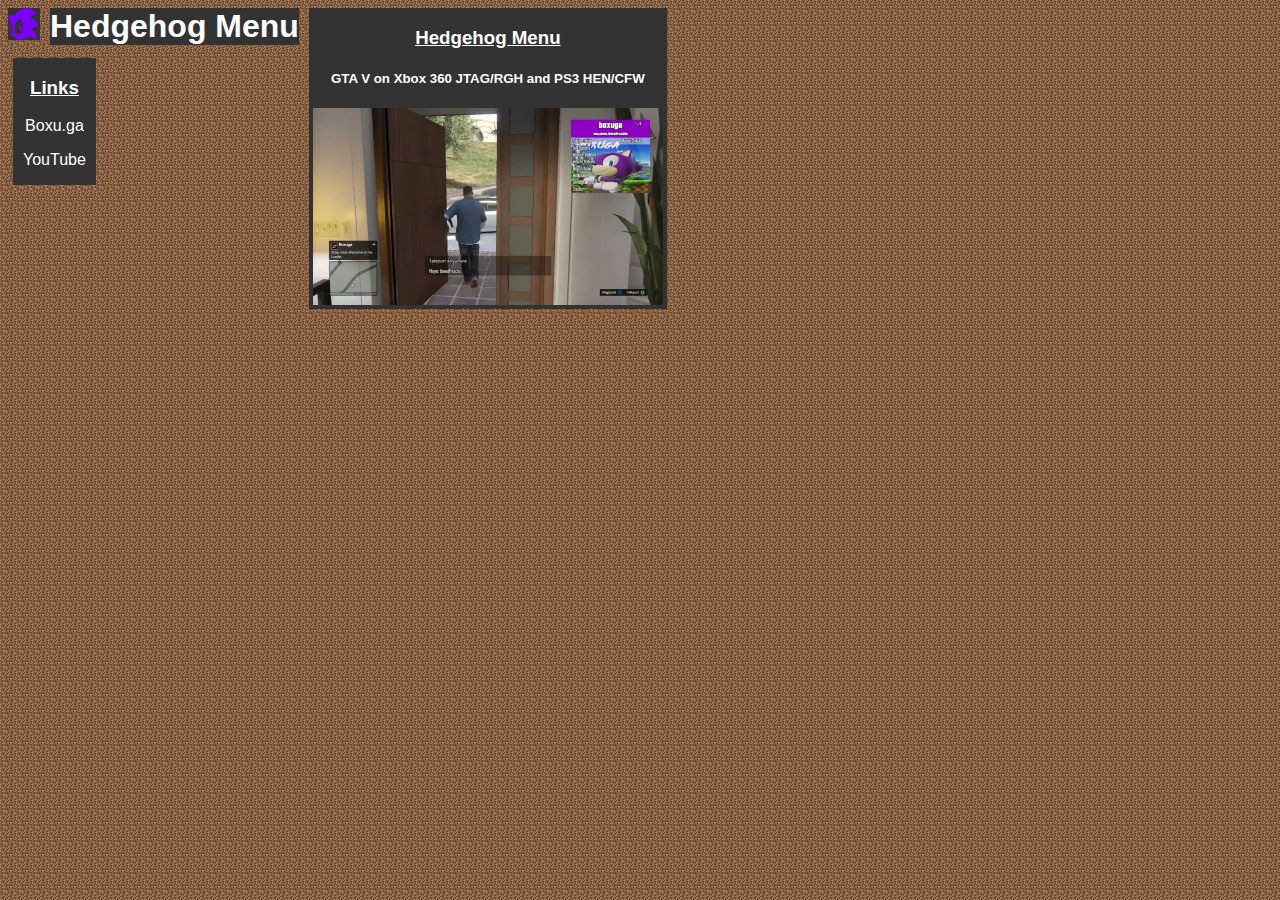
<file: index.html>
<!DOCTYPE html>
<html lang="en">
<head>
    <meta charset="UTF-8">
    <meta http-equiv="X-UA-Compatible" content="IE=edge">
    <meta name="viewport" content="width=device-width, initial-scale=1.0">
    <link rel="stylesheet" href="/data/style.css">
    <link rel="shortcut icon" href="/data/images/favicon.png" type="image/x-icon">
    <title>Hedgehog Menu</title>
</head>

<body>
    <div class="headwithmarquee">
            <img class="title" width="32" height="32" src="/data/images/favicon.png" alt="">
            <h1 class="title">Hedgehog Menu</h1>
            <marquee id="outofdate_browser_marquee">You're browser may be alittle out of date or You're not on <a  href="https://chrome.google.com/">Google Chrome</a>, <a href="https://www.mozilla.org/en-US/firefox/browsers/">Mozilla Firefox</a>, or other browsers based on them. You should check out the ultra cool <a href="/old/">Site Designed for Older Browsers</a></marquee>
    </div>

    <div class="content">
        <h3><a style="color: white;" href="/gtav/">Hedgehog Menu</a></h3>
        <h5>GTA V on Xbox 360 JTAG/RGH and PS3 HEN/CFW</h5>
        <img src="/data/images/Hedgehog360.png" alt="" width="350">
    </div>
    <div id="sidebar_main" class="sociallinks">
                
        <h3>Links</h3>
        <p><a href="http://boxuga.com">Boxu.ga</a></p>
        <p><a href="https://youtube.com/boxuga">YouTube</a></p>
       
    </div>
    
</body>
<script type="text/javascript">    
    var oodbm = document.getElementById('outofdate_browser_marquee'); // sets up the out of date marquee
    var sidebr = document.getElementById('sidebar_main'); // the side bar
    if (navigator.userAgent.indexOf('Chrome') != -1) // if a older verison of IE the javascript wont remove the marquee
    {
        oodbm.parentNode.removeChild(oodbm);
    }
    if (navigator.userAgent.indexOf('Firefox') != -1) {
        oodbm.parentNode.removeChild(oodbm);
    }
    if (navigator.userAgent.indexOf('Safari') != -1 && navigator.userAgent.indexOf('Macintosh') != -1){
        oodbm.parentNode.removeChild(oodbm);
    }

    if(/Android|webOS|iPhone|iPad|iPod|IEMobile|Opera Mini/i.test(navigator.userAgent)) {
        oodbm.parentNode.removeChild(oodbm);
        sidebr.style.zIndex = "0"
        sidebr.style.position = "relative"
        sidebr.style.marginTop = "1px"
    }

    if (window.innerWidth <= 674 && /Cr OS|Linux x86|Windows|Macintosh/i.test(navigator.userAgent)) {
        sidebr.style.zIndex = "0"
        sidebr.style.position = "relative"
        sidebr.style.marginTop = "1px"
    }
    else {
        sidebr.style.marginLeft = "5px"
    }
    
</script>
</html>
</file>
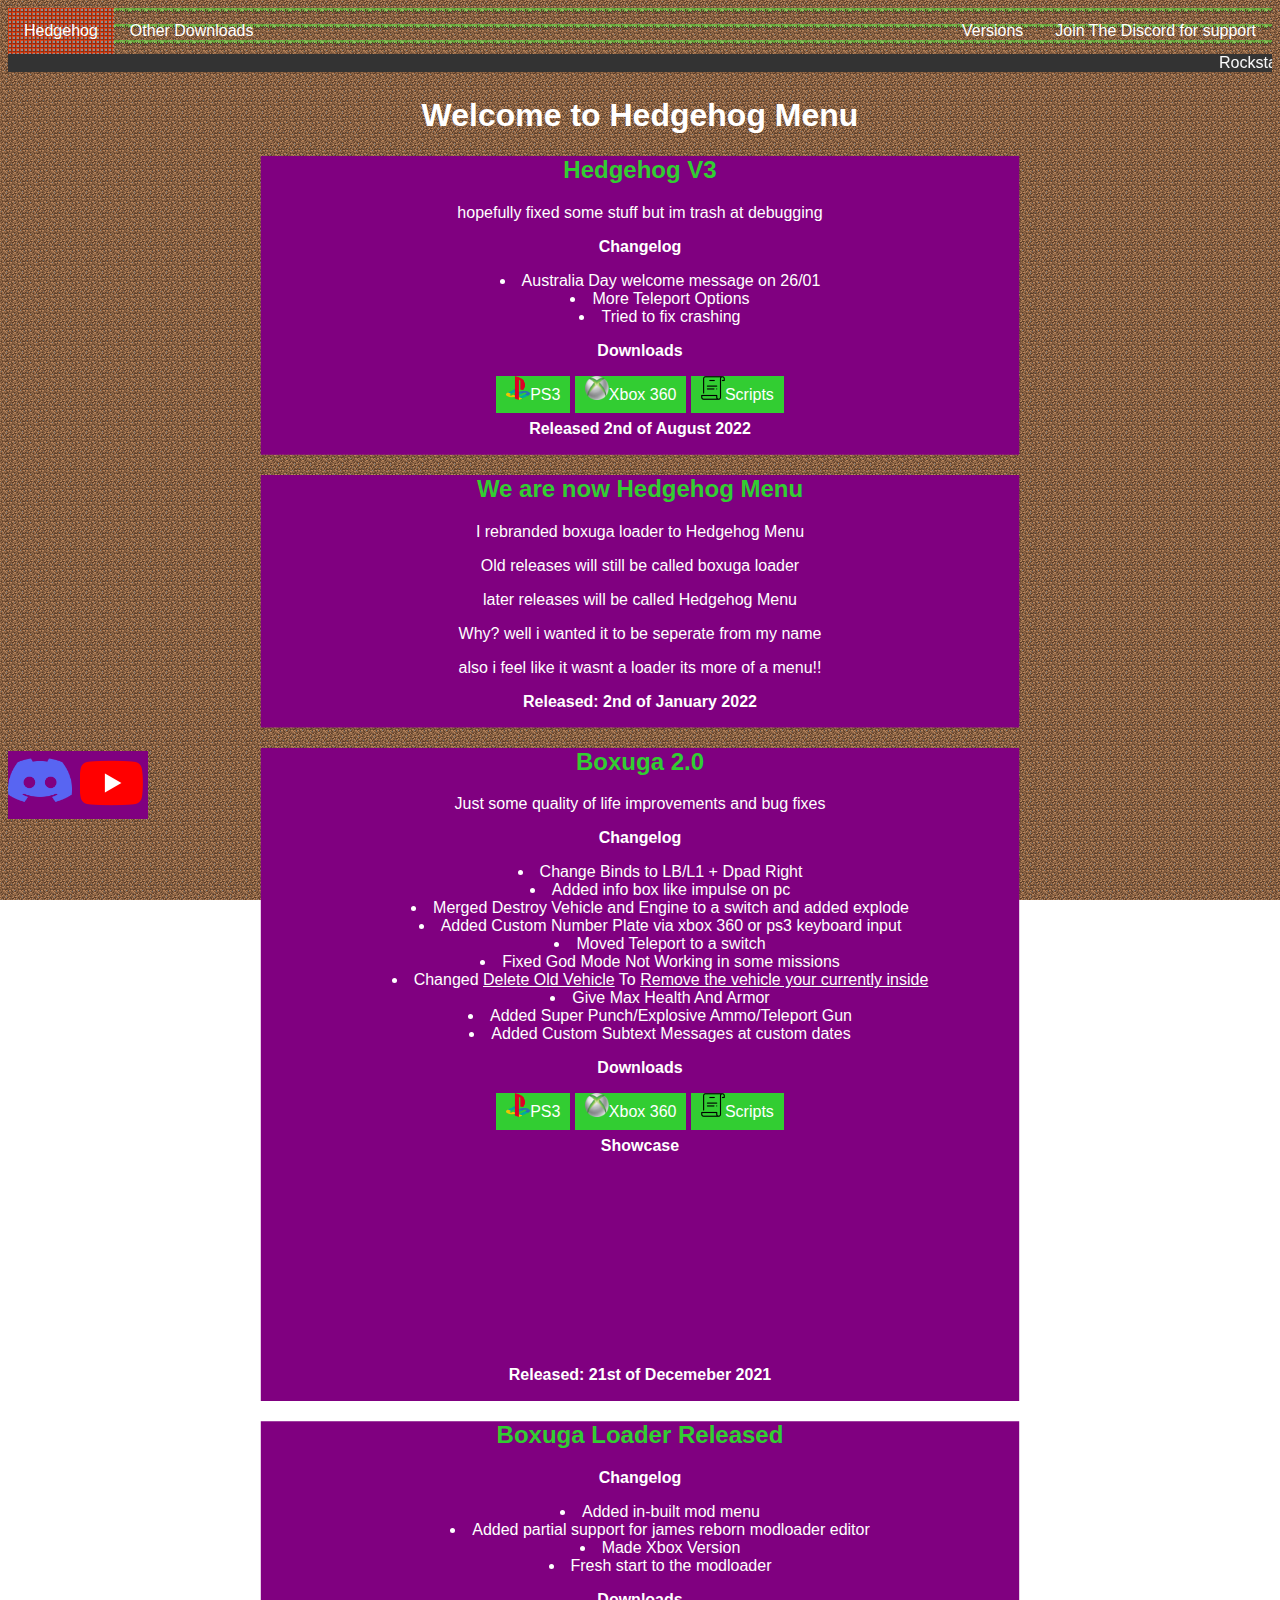
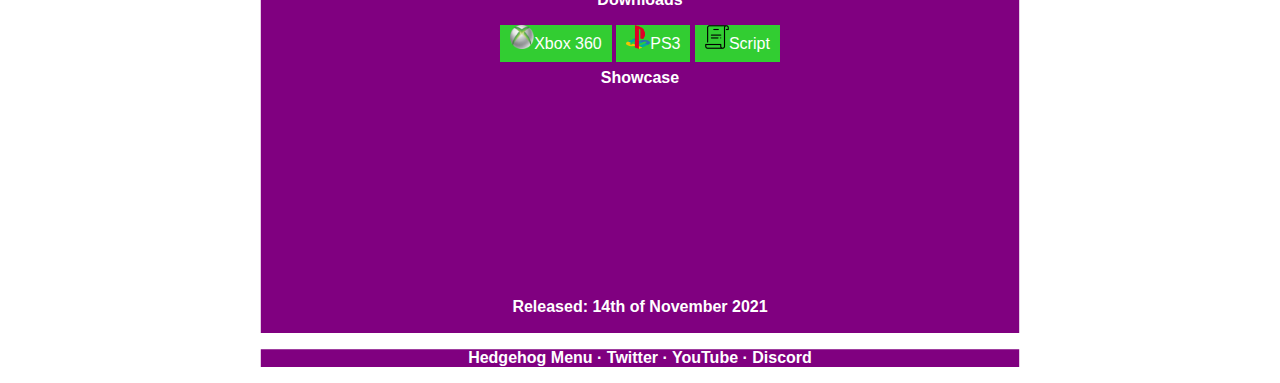
<file: gtav/index.html>
<!DOCTYPE html>
<html lang = "en">
<html>
    <head>
    <meta http-equiv="Content-Type" content="text/html; charset=UTF-8">
    <title>Hedgehog Menu I Home</title>
     <link rel="icon" type="image/png" href="/data/images/favicon.png">
    <meta title="Hedgehog Menu for PS3/Xbox 360">
    <meta name="description" content="Best Single Player GTA 5 Jailbroken PS3s & RGH Xbox 360 and Completely Open Source">
    <meta property="og:title" content="Hedgehog Menu for PS3/Xbox 360">
    <meta name="viewport" content="width=device-width, initial-scale=1">
    <meta name="keywords" content="Boxuga, Loader, Hedgehog Menu, GTA 5 Mod Menu, PS3, Xbox 360, RGH, JTAG, ModLoader, Boxuga Script, Hedgehog Script, Mod Menu, script mod, modloader, hen, cfw, hfw">
    <link rel="apple-touch-icon" href="/data/images/favicon.png"/>
    <link rel="stylesheet" href="/data/style.css"> 
</head>
<body>
    <div class="topbarmc" id="topbarmc">
        <a class="first" href="#">Hedgehog</a>
        <!--
        <a id="install" href="/installation">Installation</a>-->
        <div class="dropdown">
            <button>Other Downloads
            </button>
            <div class="dropdown-content">
                <a href="https://www.wemod.com/horizon/download">Xbox 360 - Horizon</a>
                <a href="https://teapotlive.us/">TeapotLive Stealth Server/Script Bypass</a>
                <a href="https://www.mediafire.com/file/l8aqzfg5fqe71ch/EBOOT.BIN/file">PS3 - EBOOT.BIN - Needed</a>
                </div>
        </div>
        <div id="Discord">
            <a style="float: right;" href="#" onclick="window.open('https://discord.gg/RYecxEHUZ5', 'target')">Join The Discord for support</a>
        </div>
        <div id="versionsdropdown" class="dropdown" style="float: right;">
            <button>Versions
            </button>
            <div class="dropdown-content">
                <a href="#v3">Hedgehog V3</a>
                <a href="#v2">Boxuga v2</a>
                <a href="#v1">Boxuga v1</a>
            </div>
        </div>
    </div>
    <marquee>Rockstar bring back GTA 5</marquee>
    <div id="socialsidebar" class="socialsidebar">
        <a href="https://discord.gg/RYecxEHUZ5"><img src="/data/images/discord.png" alt=""></a>
        <a href="https://youtube.com/boxuga"><img src="/data/images/youtube.png" alt=""></a>
    </div>
    <center>
    <h1>Welcome to Hedgehog Menu</h1>    
        <div class="updatecontentsections" id="version3content">
            <h2 id="v3">Hedgehog V3</h2>
            <p>hopefully fixed some stuff but im trash at debugging</p>
            <p><b>Changelog</b></p>
            <ul>
                <li>Australia Day welcome message on 26/01</li>
                <li>More Teleport Options</li>
                <li>Tried to fix crashing</li>
            </ul>
            <p><b>Downloads</b></p>
            <a href="https://github.com/BoxxyDEV/Boxuga-ModLoader/releases/download/V2/update.rpf" class="hyperlinkbutton"><img src="/data/images/playstation.png">PS3</a>
            <a href="https://github.com/BoxxyDEV/Boxuga-ModLoader/releases/download/V2/Boxuga.V2.Xbox.zip" class="hyperlinkbutton"><img src="/data/images/xbox.png">Xbox 360</a>
            <a href="https://github.com/BoxxyDEV/Boxuga-ModLoader/releases/download/V2/Scripts.zip" class="hyperlinkbutton"><img src="/data/images/scroll.png">Scripts</a>
            <p><b>Released 2nd of August 2022</b></p>
        </div>
         <div class="updatecontentsections" id="generalupdatesv1">
            <h2>We are now Hedgehog Menu</h2>
            <p>I rebranded boxuga loader to Hedgehog Menu</p>
            <p>Old releases will still be called boxuga loader</p>
            <p>later releases will be called Hedgehog Menu</p>
            <p>Why? well i wanted it to be seperate from my name</p>
            <p>also i feel like it wasnt a loader its more of a menu!!</p>
            <p><b>Released: 2nd of January 2022</b></p>
        </div>
      <div class="updatecontentsections" id="version2content">
        <h2 id="v2">Boxuga 2.0</h2>
        <p>Just some quality of life improvements and bug fixes</p>
        <p><b>Changelog</b></p>
        <ul>
            <li>Change Binds to LB/L1 + Dpad Right</li>
            <li>Added info box like impulse on pc</li>
            <li>Merged Destroy Vehicle and Engine to a switch and added explode</li>
            <li>Added Custom Number Plate via xbox 360 or ps3 keyboard input</li>
            <li>Moved Teleport to a switch</li>
            <li>Fixed God Mode Not Working in some missions</li>
            <li>Changed <u>Delete Old Vehicle</u> To <u>Remove the vehicle your currently inside</u></li>
            <li>Give Max Health And Armor</li>
            <li>Added Super Punch/Explosive Ammo/Teleport Gun </li>
            <li>Added Custom Subtext Messages at custom dates</li>
        </ul>
        <p><b>Downloads</b></p>
        <a href="https://github.com/BoxxyDEV/Boxuga-ModLoader/releases/download/V2/update.rpf" class="hyperlinkbutton"><img src="/data/images/playstation.png">PS3</a>
        <a href="https://github.com/BoxxyDEV/Boxuga-ModLoader/releases/download/V2/Boxuga.V2.Xbox.zip" class="hyperlinkbutton"><img src="/data/images/xbox.png">Xbox 360</a>
        <a href="https://github.com/BoxxyDEV/Boxuga-ModLoader/releases/download/V2/Scripts.zip" class="hyperlinkbutton"><img src="/data/images/scroll.png">Scripts</a>
                <div id="showcasev2">
                    <p><b>Showcase</b></p>
            <iframe width="250vw" height="175vh" src="https://www.youtube.com/embed/kQZZWB2RShc" title="YouTube video player" frameborder="0" allow="accelerometer; autoplay; clipboard-write; encrypted-media; gyroscope; picture-in-picture" allowfullscreen></iframe>
                    <iframe width="250vw" height="175vh" src="https://www.youtube.com/embed/2fKtsx3IaUc" title="YouTube video player" frameborder="0" allow="accelerometer; autoplay; clipboard-write; encrypted-media; gyroscope; picture-in-picture" allowfullscreen></iframe>
</div>
        <p><b>Released: 21st of Decemeber 2021</b></p>
        </div>
    <div class="updatecontentsections" id="version1content">
        <h2 id="v1">Boxuga Loader Released</h2>
        <p><b>Changelog</b></p>
        <ul>
            <li>Added in-built mod menu</li>
            <li>Added partial support for james reborn modloader editor</li>
            <li>Made Xbox Version</li>
            <li>Fresh start to the modloader</li>
        </ul>
        <p id="helpv1"></p>
        <div id="downloadsv1">
        <p><b>Downloads</b></p>
        <a href="https://www.mediafire.com/file/5zknaam7cgxx7zp/tu00000009_00000000/file" class="hyperlinkbutton"><img src="/data/images/xbox.png">Xbox 360</a>
        <a href="https://www.mediafire.com/file/odoggnh8qvbvw9i/update.rpf/file" class="hyperlinkbutton"><img src="/data/images/playstation.png">PS3</a>
        <a href="https://www.mediafire.com/file/m3yvsf8xwrt0nib/BoxugaLoaderScript.zip/file" class="hyperlinkbutton"><img src="/data/images/scroll.png">Script</a>
    </div>
        <div id="showcasev1">
            <p><b>Showcase</b></p>
             <iframe alt="Xbox version" width="250vw" height="175vh" src="https://www.youtube.com/embed/TwIGpLNDfTc" title="YouTube video player" frameborder="0" allow="accelerometer; autoplay; clipboard-write; encrypted-media; gyroscope; picture-in-picture" allowfullscreen></iframe>
            <iframe alt="PlayStation 3 Version" width="250vw" height="175vh" src="https://www.youtube.com/embed/kLCfHwAh5F8" title="YouTube video player" frameborder="0" allow="accelerometer; autoplay; clipboard-write; encrypted-media; gyroscope; picture-in-picture" allowfullscreen></iframe>
</div>
        <p><b>Released: 14th of November 2021</b></p>
        </div>

 <div class="updatecontentsections" style="padding-bottom: 0px;" id="bottombar">
     <p><b>Hedgehog Menu  · <a href="https://twitter.com/RealBoxuga">Twitter</a> · <a href="https://youtube.com/Boxuga">YouTube</a> · <a href="https://discord.gg/RYecxEHUZ5">Discord</a></b></p>
 </div>
</center>
</body>
<script type="text/javascript">
var Showcasev1 = document.getElementById('showcasev1');
var Showcasev2 = document.getElementById('showcasev2');
var Discord = document.getElementById('Discord');
var UnsupportedMarquee = document.getElementById('marqueebutton1');
var downloadsv1 = document.getElementById('downloadsv1');
var helpv1 = document.getElementById('helpv1');
var topbar = document.getElementById('topbarmc');
var v1content = document.getElementById('version1content');
var v2content = document.getElementById('version2content');
var v3content = document.getElementById('version3content');
var bottom = document.getElementById('bottombar');
var install = document.getElementById('install');
var verdrop = document.getElementById('versionsdropdown');
var generalupdatesv1 = document.getElementById('generalupdatesv1');
var socialbar = document.getElementById('socialsidebar');
if (navigator.platform == "PlayStation 3") {
        Showcasev1.parentNode.removeChild(Showcasev1);
    Showcasev2.parentNode.removeChild(Showcasev2);
        Discord.parentNode.removeChild(Discord);
        UnsupportedMarquee.parentNode.removeChild(UnsupportedMarquee);
        helpv1.innerText = "YouTube is not supported thats why the showcases arent here";
        helpv1.style.color = "gray";
}
if (navigator.userAgent.indexOf('Xbox') != -1) { // checks if user is running a xbox
    alert('This site doesnt really work that well on Xbox 360 Internet Explorer but may work better on Xbox One or Later');
}
if(/Android|webOS|iPhone|iPad|iPod|BlackBerry|IEMobile|Opera Mini/i.test(navigator.userAgent)) {
    socialbar.parentNode.removeChild(socialbar);
   install.parentNode.removeChild(install);
   verdrop.style.float = "left";
    Discord.parentNode.removeChild(Discord);
    v3content.style.clipPath = "inset(0% 0% 0% 0%)"
   v1content.style.clipPath = "inset(0% 0% 0% 0%)"
    v2content.style.clipPath = "inset(0% 0% 0% 0%)"
   bottom.style.clipPath = "inset(0% 0% 0% 0%)"
    generalupdatesv1.style.clipPath = "inset(0% 0% 0% 0%)"
}
</script>
</html>
</file>
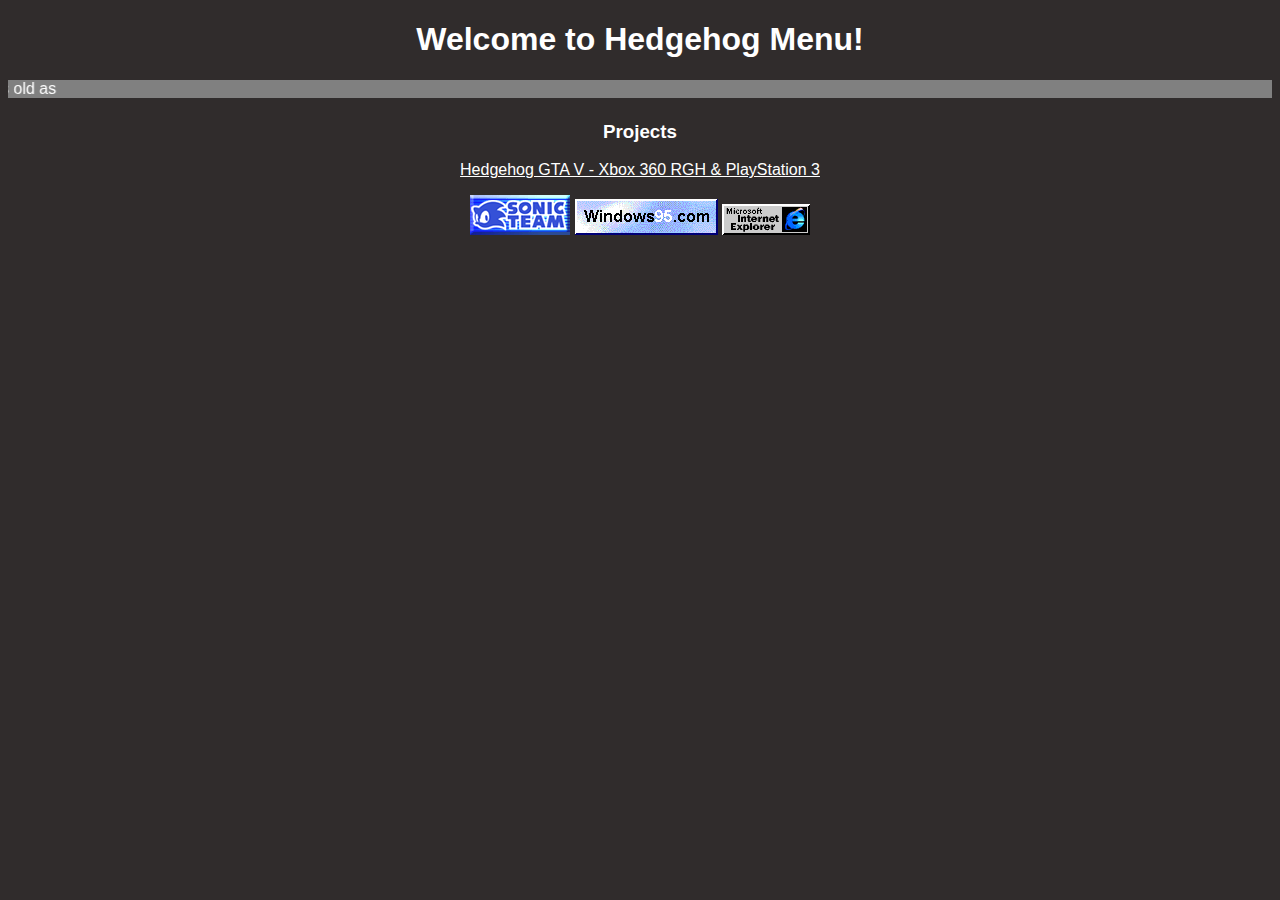
<file: old/index.html>
<!DOCTYPE html>
<html lang="en">
<head>
    <meta charset="UTF-8">
    <meta http-equiv="X-UA-Compatible" content="IE=edge">
    <meta name="viewport" content="width=device-width, initial-scale=1.0">
    <link rel="stylesheet" href="/old/data/style.css">
    <link rel="shortcut icon" href="/data/images/favicon.png" type="image/x-icon">
    <title>Welcome to Hedgehog Menu!</title>
</head>
<body>
    <center>
        <h1>Welcome to Hedgehog Menu!</h1>
        <marquee behavior="" direction="right">Grand Theft Auto V is old as</marquee>
        <h3>Projects</h3>
        <a href="/old/gtav/">Hedgehog GTA V - Xbox 360 RGH & PlayStation 3</a>
        <p></p>
        <a href="http://theoldnet.com/get?decode=false&scripts=false&timestamp=20020122064528&url=http://sonicteam.com/index_e.html"><img src="/data/images/button_links/SONICTEAM.gif" alt=""></a>
        <a href="http://theoldnet.com/get?decode=false&scripts=false&timestamp=19961220113645&url=http://windows95.com/"><img src="/data/images/button_links/win95.gif" alt=""></a>
        <a href="http://theoldnet.com/get?year=1996&scripts=false&decode=false&url=http://microsoft.com//ie/ie.htm"><img src="/data/images/button_links/ie_anim.gif" alt=""></a>
    </center>
    
    
</body>
</html>
</file>
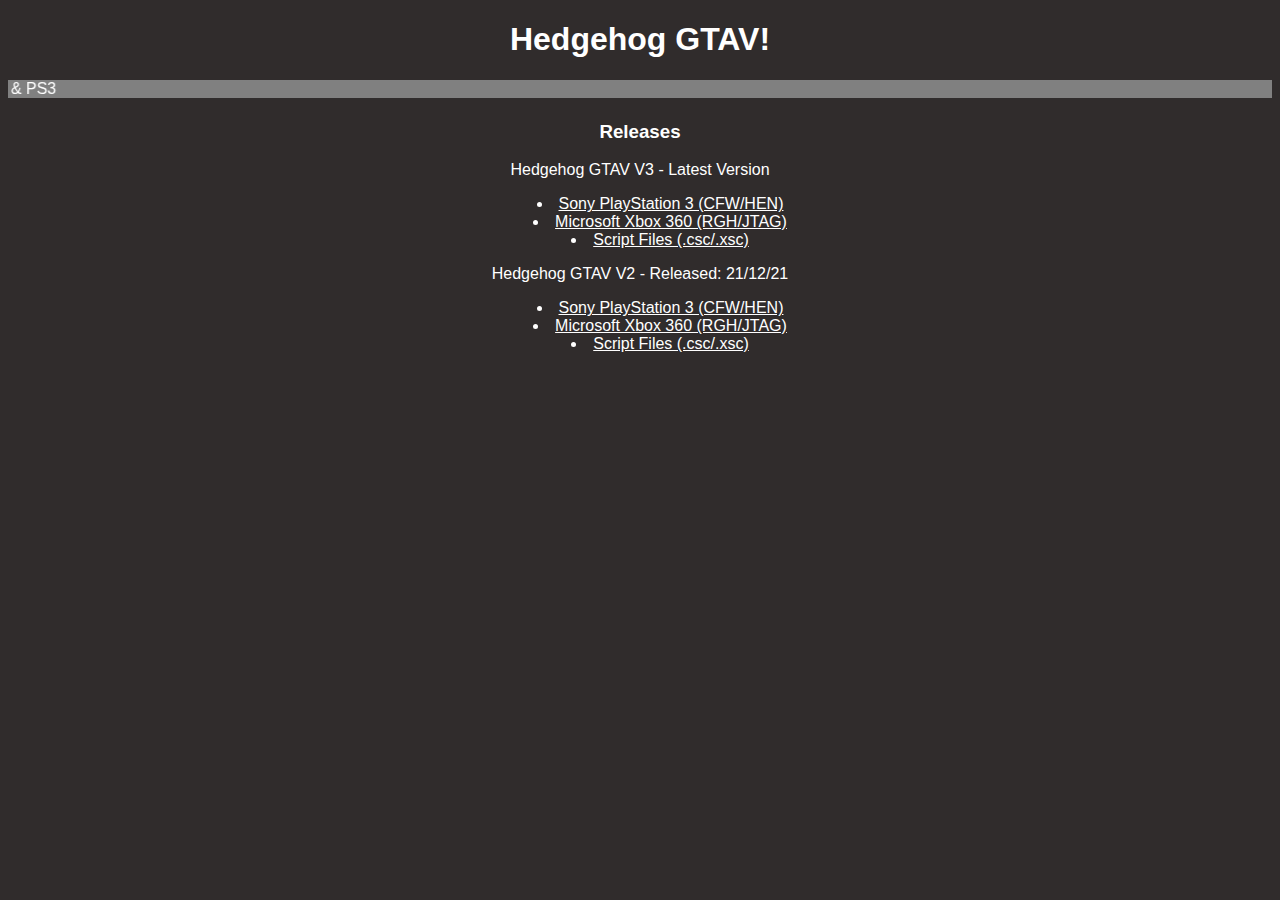
<file: old/gtav/index.html>
<!DOCTYPE html>
<html lang="en">
<head>
    <meta charset="UTF-8">
    <meta http-equiv="X-UA-Compatible" content="IE=edge">
    <meta name="viewport" content="width=device-width, initial-scale=1.0">
    <link rel="stylesheet" href="/old/data/style.css">
    <link rel="shortcut icon" href="/data/images/favicon.png" type="image/x-icon">
    <title>Hedgehog Menu on Xbox 360/PS3</title>
</head>
<body>
    <center>
        <h1>Hedgehog GTAV!</h1>
        <marquee behavior="" direction="right">Works on Xbox 360 & PS3</marquee>
        <h3>Releases</h3>
        <p>Hedgehog GTAV V3 - Latest Version</p>
        <ul>
            <li><a href="http://github.com/BoxxyDEV/Boxuga-ModLoader/releases/download/V3/Hedgehog.Menu.-.PlayStation.3.zip">Sony PlayStation 3 (CFW/HEN)</a></li>
            <li><a href="http://github.com/BoxxyDEV/Boxuga-ModLoader/releases/download/V3/Hedgehog.Menu.V3.-.Xbox.360.zip">Microsoft Xbox 360 (RGH/JTAG)</a></li>
            <li><a href="http://github.com/BoxxyDEV/Boxuga-ModLoader/releases/download/V3/Scripts.zip">Script Files (.csc/.xsc)</a></li>
        </ul>
        <p>Hedgehog GTAV V2 - Released: 21/12/21</p>
        <ul>
            <li><a href="http://github.com/BoxxyDEV/Boxuga-ModLoader/releases/download/V2/update.rpf">Sony PlayStation 3 (CFW/HEN)</a></li>
            <li><a href="http://github.com/BoxxyDEV/Boxuga-ModLoader/releases/download/V2/Boxuga.V2.Xbox.zip">Microsoft Xbox 360 (RGH/JTAG)</a></li>
            <li><a href="http://github.com/BoxxyDEV/Boxuga-ModLoader/releases/download/V2/Scripts.zip">Script Files (.csc/.xsc)</a></li>
        </ul>

        
        
        
    </center>
</body>
</html>
</file>
<file: data/style.css>
body {
    background-image: url(/data/images/dirt.png);
    color: white;
    font-family: Arial, Helvetica, sans-serif;
    z-index: 5;
    background-attachment: fixed;
}

.topbarmc { /* navbar */
    overflow: hidden;
    background-image: url(/data/images/mcgrass.png);
    font-family: 'Montserrat', sans-serif;
    }
    
    .topbarmc a {
        float: left;
        font-size: 16px;
        color: white;
        text-align: center;
        padding: 14px 16px;
        text-decoration: none;
    }
    
    .topbarmc a.first {
        background-image: url(/data/images/mctnttop.png)
    /* first one that is different color */
    }

    .topbarmc a.right {
        float: right;
    }

    .topbarmc a:hover  {
        background-image: url(/data/images/mctnttop.png);
    }

.updatecontentsections {
    background-color: purple;
    position: relative;
    clip-path: inset(0% 20% 0% 20%);
    padding-bottom: 1px;
}

.updatecontentsections ul {
    text-align: center;
    list-style: inside;
}
.updatecontentsections a {
    color: white;
    text-decoration: none;
}

.updatecontentsections h2 {
    color: limegreen;
}

.updatecontentsections img {
    width: 24px;
    height: 24px;
}

.socialsidebar {
    margin-top: 75vh;
    top: 2;
    position: fixed;
    z-index: 100;
    background-color: purple;
}

.socialsidebar img {
    width: 64px;
    height: 64px;
    padding-right: 4px;
}

.video iframe {
    width: 100vw;
    height: 115vh;
    filter:blur(10px);
    
}

.dropdown {
    float: left;
    overflow: hidden;
  }
  
  .dropdown button {
    font-size: 16px;  
    border: none;
    outline: none;
    color: white;
    padding: 14px 16px;
    background-color: inherit;
    font-family: inherit;
    margin: 0;
  }
  
  .navbar a:hover, .dropdown:hover button {
    background-image: url(/data/images/mctnttop.png);
  }
  
  .dropdown-content {
    display: none;
    position: absolute;
    background-image: url(/data/images/mcgrass.png);
    min-width: 160px;
    box-shadow: 0px 8px 16px 0px rgba(0,0,0,0.2);
    z-index: 1;
  }
  
  .dropdown-content a {
    float: none;
    color: white;
    padding: 12px 16px;
    text-decoration: none;
    display: block;
    text-align: left;
  }
  
  .dropdown-content a:hover {
    background-color: #ddd;
  }
  
  .dropdown:hover .dropdown-content {
    display: block;
  }

  button{
      overflow: hidden;
      color: white;
      background-color: limegreen;
    }

    button:disabled {
        text-decoration:line-through;
        background-color: crimson;
    }

  
marquee {
  background-color: #333;
}

.hyperlinkbutton {
  background: limegreen;
  padding-bottom: 10px;
  padding-top: 10px;
  padding-left: 10px;
  padding-right: 10px;
}

.title {
  float:left;
  position: relative;
  background-color: #333;
  margin: 0 10px 10px 0;
  overflow:hidden;
  font-family: Arial, Helvetica, sans-serif;
}

.content {
  float: left;
  text-align: center;
  background-color: #333;
  padding-left: 4px;
  padding-right: 4px;
  position: relative;
}

.sociallinks {
  background-color: #333;
  margin-top: 50px;
  z-index: 100;
  position:fixed;
  text-align: center;
  float: left;
  padding-left:10px;
  padding-right: 10px;
}

.sociallinks h3 {
  text-decoration:underline;
}

.sociallinks a {
  color: white;
  text-decoration: none;
}

.headwithmarquee a {
  color: white;
}
</file>
<file: old/data/style.css>
body {
    color: white;
    background-color: rgb(48, 44, 44);
    font-family: 'Segoe UI', Tahoma, Geneva, Verdana, sans-serif;
}

a {
    color: white;
}

marquee {
    background-color: gray;
}

ul {
    text-align: center;
    list-style: inside;
}
</file>
